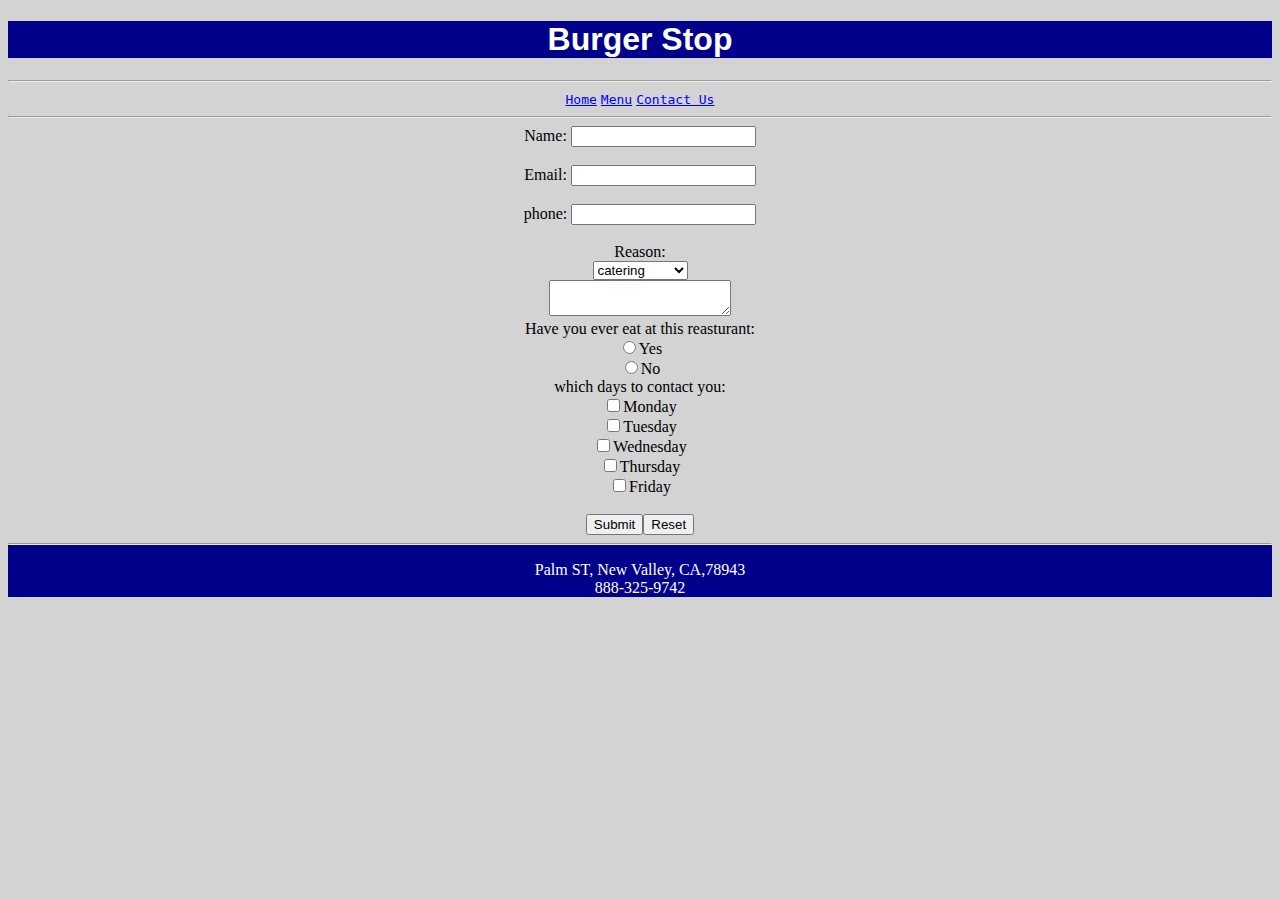
<file: contact.html>
<!DOCTYPE html>
<html lang="en">
<head>
<title>resturant</title>

 
 
        <meta charset="utf-8">
        <meta name="viewport" content="width=device-width, initial-scale=1, shrink-to-fit=no">

        <title>Bootstrap Sample Page</title>

       <!-- Bootstrap CDN copied from https://getbootstrap.com/docs/4.1/getting-started/introduction/ -->
       <link rel="stylesheet" href="https://stackpath.bootstrapcdn.com/bootstrap/4.1.3/css/bootstrap.min.css" integrity="sha384-MCw98/SFnGE8fJT3GXwEOngsV7Zt27NXFoaoApmYm81iuXoPkFOJwJ8ERdknLPMO" crossorigin="anonymous"> 



 <STYLE>A {text-decoration: none;} </STYLE>
<body> 
<center>
<header>
		  <h1>Burger Stop</h1> 
		  
</header>		  
		 
		 
		   <hr />
<div class="container">

	 <a href="index.html" class="btn btn-info" role="button">Home</a>
	 <a href="menu.html" class="btn btn-info" role="button">Menu</a>
	 <a href="contact.html" class="btn btn-info" role="button">Contact Us</a>
	</div><hr />
</head>	





	<form action="fakePage.html" method="POST">
           Name: <input type="text" name="myTextInput" />
		         <br />
		   </select><br />
		   
		  <form action="fakePage.html" method="POST">
		  Email: <input type="text" name="myTextInput" />
          		  <br />
           </select><br />
		   
		 
		 <form action="fakePage.html" method="POST">
		 phone: <input type="text" name="myTextInput" />
         		  <br />
            </select><br />

			
		     Reason:<br />
		  <select name="options">
        <option value="food">catering</option>
        <option value="table">reservations</option>
        <option value="others">others</option>
		
       
         </select><br />
            <textarea name="briefDescription"></textarea><br />
            
			
			Have you ever eat at this reasturant:<br />
			 <input type="radio" name="answer" value="YES"  />Yes<br />
    <input type="radio" name="answer" value="NO" />No<br />
	
	
	which days to contact you:<br />
	<input type="checkbox" name="myChoices" value="Monday" />Monday<br />
    <input type="checkbox" name="myChoices" value="Tuesday" />Tuesday<br />
    <input type="checkbox" name="myChoices" value="Wednesday" />Wednesday<br />
    <input type="checkbox" name="myChoices" value="Thursday" />Thursday<br />
	<input type="checkbox" name="myChoices" value="Friday" />Friday<br />
	</select><br />
	

	
	
	
	<input type="Submit" /><input type="reset" /><br />
	      </form>

		  
		  <!-- CDN links copied from https://getbootstrap.com/docs/4.1/getting-started/introduction/ -->
        <script src="https://code.jquery.com/jquery-3.3.1.slim.min.js" integrity="sha384-q8i/X+965DzO0rT7abK41JStQIAqVgRVzpbzo5smXKp4YfRvH+8abtTE1Pi6jizo" crossorigin="anonymous"></script>
        <script src="https://cdnjs.cloudflare.com/ajax/libs/popper.js/1.14.3/umd/popper.min.js" integrity="sha384-ZMP7rVo3mIykV+2+9J3UJ46jBk0WLaUAdn689aCwoqbBJiSnjAK/l8WvCWPIPm49" crossorigin="anonymous"></script>
        <script src="https://stackpath.bootstrapcdn.com/bootstrap/4.1.3/js/bootstrap.min.js" integrity="sha384-ChfqqxuZUCnJSK3+MXmPNIyE6ZbWh2IMqE241rYiqJxyMiZ6OW/JmZQ5stwEULTy" crossorigin="anonymous"></script>
	 
		  
		  
<link rel="stylesheet" 
      type="text/css"
      href="restaurantStyle.css" />
		  
		  
		  
		  
		  
		  <footer>
			 <hr />
          <p> Palm ST, New Valley, CA,78943<br>
		         888-325-9742</p>			 
		  </footer>
</center>
</body>
</html>
</file>
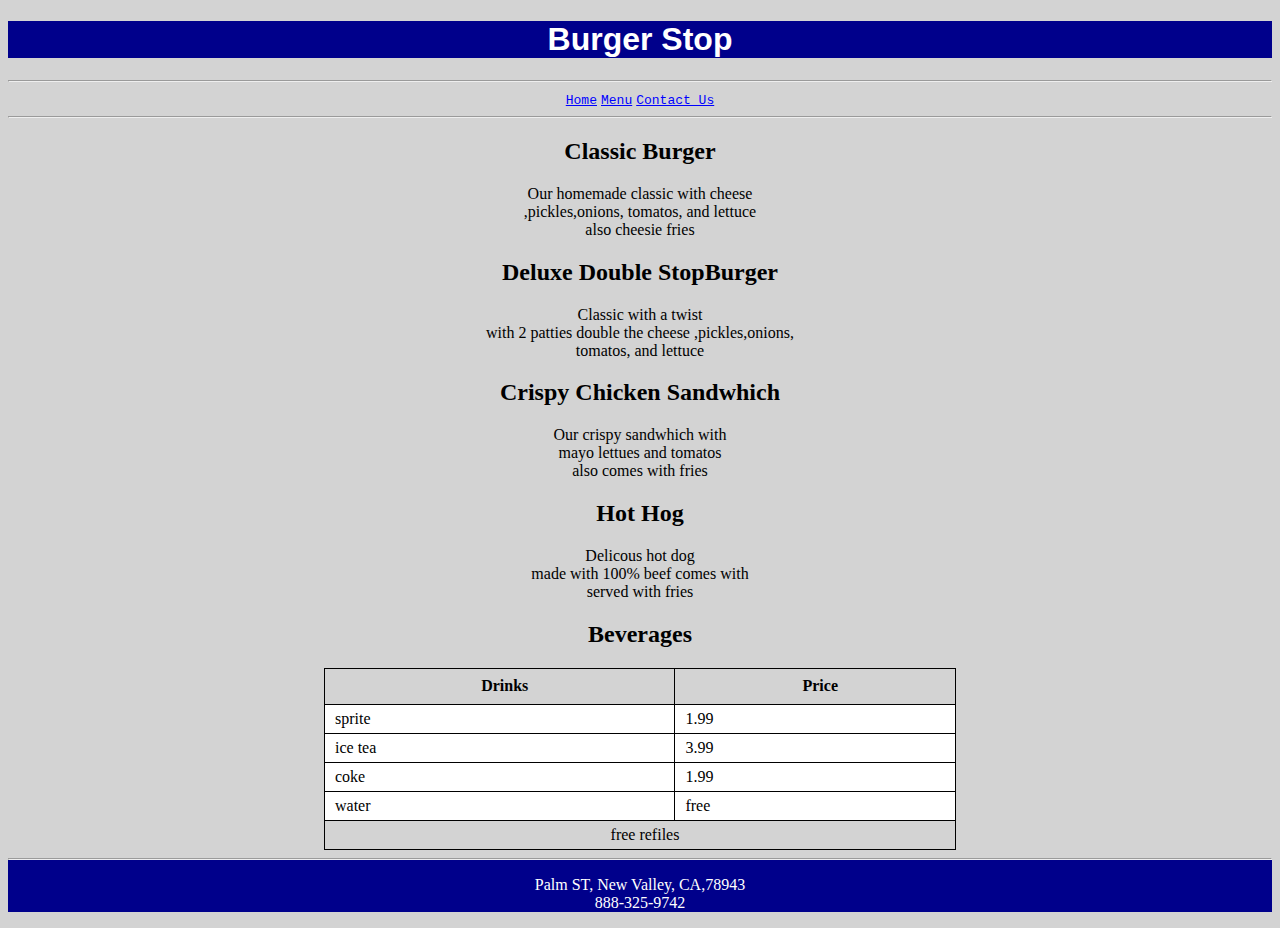
<file: menu.html>
<!DOCTYPE html>
<html lang="en">
<head>
<title>resturant</title>


 <STYLE>A {text-decoration: none;} </STYLE>
<center>


 <meta charset="utf-8">
        <meta name="viewport" content="width=device-width, initial-scale=1, shrink-to-fit=no">

        <title>Bootstrap Sample Page</title>

       <!-- Bootstrap CDN copied from https://getbootstrap.com/docs/4.1/getting-started/introduction/ -->
       <link rel="stylesheet" href="https://stackpath.bootstrapcdn.com/bootstrap/4.1.3/css/bootstrap.min.css" integrity="sha384-MCw98/SFnGE8fJT3GXwEOngsV7Zt27NXFoaoApmYm81iuXoPkFOJwJ8ERdknLPMO" crossorigin="anonymous"> 



<header>

  

		  <h1>Burger Stop</h1> 
		  
		  
</header>		 
		  <hr />
<div class="container">
	 <a href="index.html" class="btn btn-info" role="button">Home</a>
	 <a href="menu.html" class="btn btn-info" role="button">Menu</a>
	 <a href="contact.html" class="btn btn-info" role="button">Contact Us</a>
	</div>


		  
		  <hr />

  </head>  
<body>

		  <h2>Classic Burger</h2> 		
		  <p>Our homemade classic with cheese<br>,pickles,onions, tomatos, and lettuce<Br> also cheesie fries </p> 
		

 		  
		 <h2>Deluxe Double StopBurger</h2>
		  <p>Classic with a twist<br>with 2 patties double the cheese ,pickles,onions,<br> tomatos, and lettuce


		  <h2>Crispy Chicken Sandwhich</h2>
		  <p>Our crispy sandwhich with <br>mayo lettues and tomatos <br>also comes with fries</p>
    
	      <h2>Hot Hog</h2>
		 <p>Delicous hot dog<br>made with 100% beef comes with<br katchup and mastard <br> served with fries</p>

           <h2>Beverages</h2>
		   
	<style>	  
  table, th, td { 
                border: 1px solid black;
                border-collapse: collapse;
                padding: 5px 0px 5px 10px;
            }
            table { 
                width: 50%; 
            } 
            th { 
                height: 25px; 
            }
            tfoot td { 
                text-align: center; 
            }
            tbody tr:nth-child(even) { 
                background-color: white; 
            } 
            tbody tr:nth-child(odd) { 
                background-color: white; 
            }
        </style>
    </head> 
    
    <body>
        <table> 
            
            <thead> 
                <tr> 
                    <th>Drinks</th> 
                    <th>Price</th> 
                </tr> 
            </thead> 
            
            <tbody> 
                <tr> 
                    <td>sprite</td> 
                    <td>1.99</td> 
                </tr> 
                <tr> 
                    <td>ice tea</td> 
                    <td>3.99</td> 
                </tr> 
                <tr> 
                    <td>coke</td> 
                    <td>1.99</td> 
                </tr> 
                <tr> 
                    <td>water</td> 
                    <td>free</td> 
                </tr> 
            </tbody> 
            <tfoot> 
                <tr> 
                    <td colspan="2">free refiles</td> 
                </tr> 
            </tfoot> 
        </table>
    

</style>		


 <!-- CDN links copied from https://getbootstrap.com/docs/4.1/getting-started/introduction/ -->
        <script src="https://code.jquery.com/jquery-3.3.1.slim.min.js" integrity="sha384-q8i/X+965DzO0rT7abK41JStQIAqVgRVzpbzo5smXKp4YfRvH+8abtTE1Pi6jizo" crossorigin="anonymous"></script>
        <script src="https://cdnjs.cloudflare.com/ajax/libs/popper.js/1.14.3/umd/popper.min.js" integrity="sha384-ZMP7rVo3mIykV+2+9J3UJ46jBk0WLaUAdn689aCwoqbBJiSnjAK/l8WvCWPIPm49" crossorigin="anonymous"></script>
        <script src="https://stackpath.bootstrapcdn.com/bootstrap/4.1.3/js/bootstrap.min.js" integrity="sha384-ChfqqxuZUCnJSK3+MXmPNIyE6ZbWh2IMqE241rYiqJxyMiZ6OW/JmZQ5stwEULTy" crossorigin="anonymous"></script>
	
  

	  <link rel="stylesheet" 
      type="text/css"
      href="restaurantStyle.css" />
	  
	  
	  
		  
		  
		  
		  <footer>
			 <hr />
          <p> Palm ST, New Valley, CA,78943<br>
		         888-325-9742</p>			 
		  </footer>
</center>
</body>
</html>
</file>
<file: restaurantStyle.css>
header {
    background-color: darkblue;
    color: white;
	font-family: arial, helvetica, sans-serif;
	
}


.jumbotron {

	 padding-top: 0px;
  padding-bottom: 0px;
 
	width: auto;
	margin-top: 1;
}


body {
    background-color: lightgrey;
}


footer {
    background-color: darkblue;
    color: white;
}

a {
  font-family: monospace;
  text-decoration: underline;
  font-weight: none;
}

a:link {
  color: blue;
}

a:visited {
  color: purple;
}

a:hover {
  text-decoration: none;
  color: #00c;
  font-family: cursive;
}

a:active {
  font-weight: bold;
}
</file>
